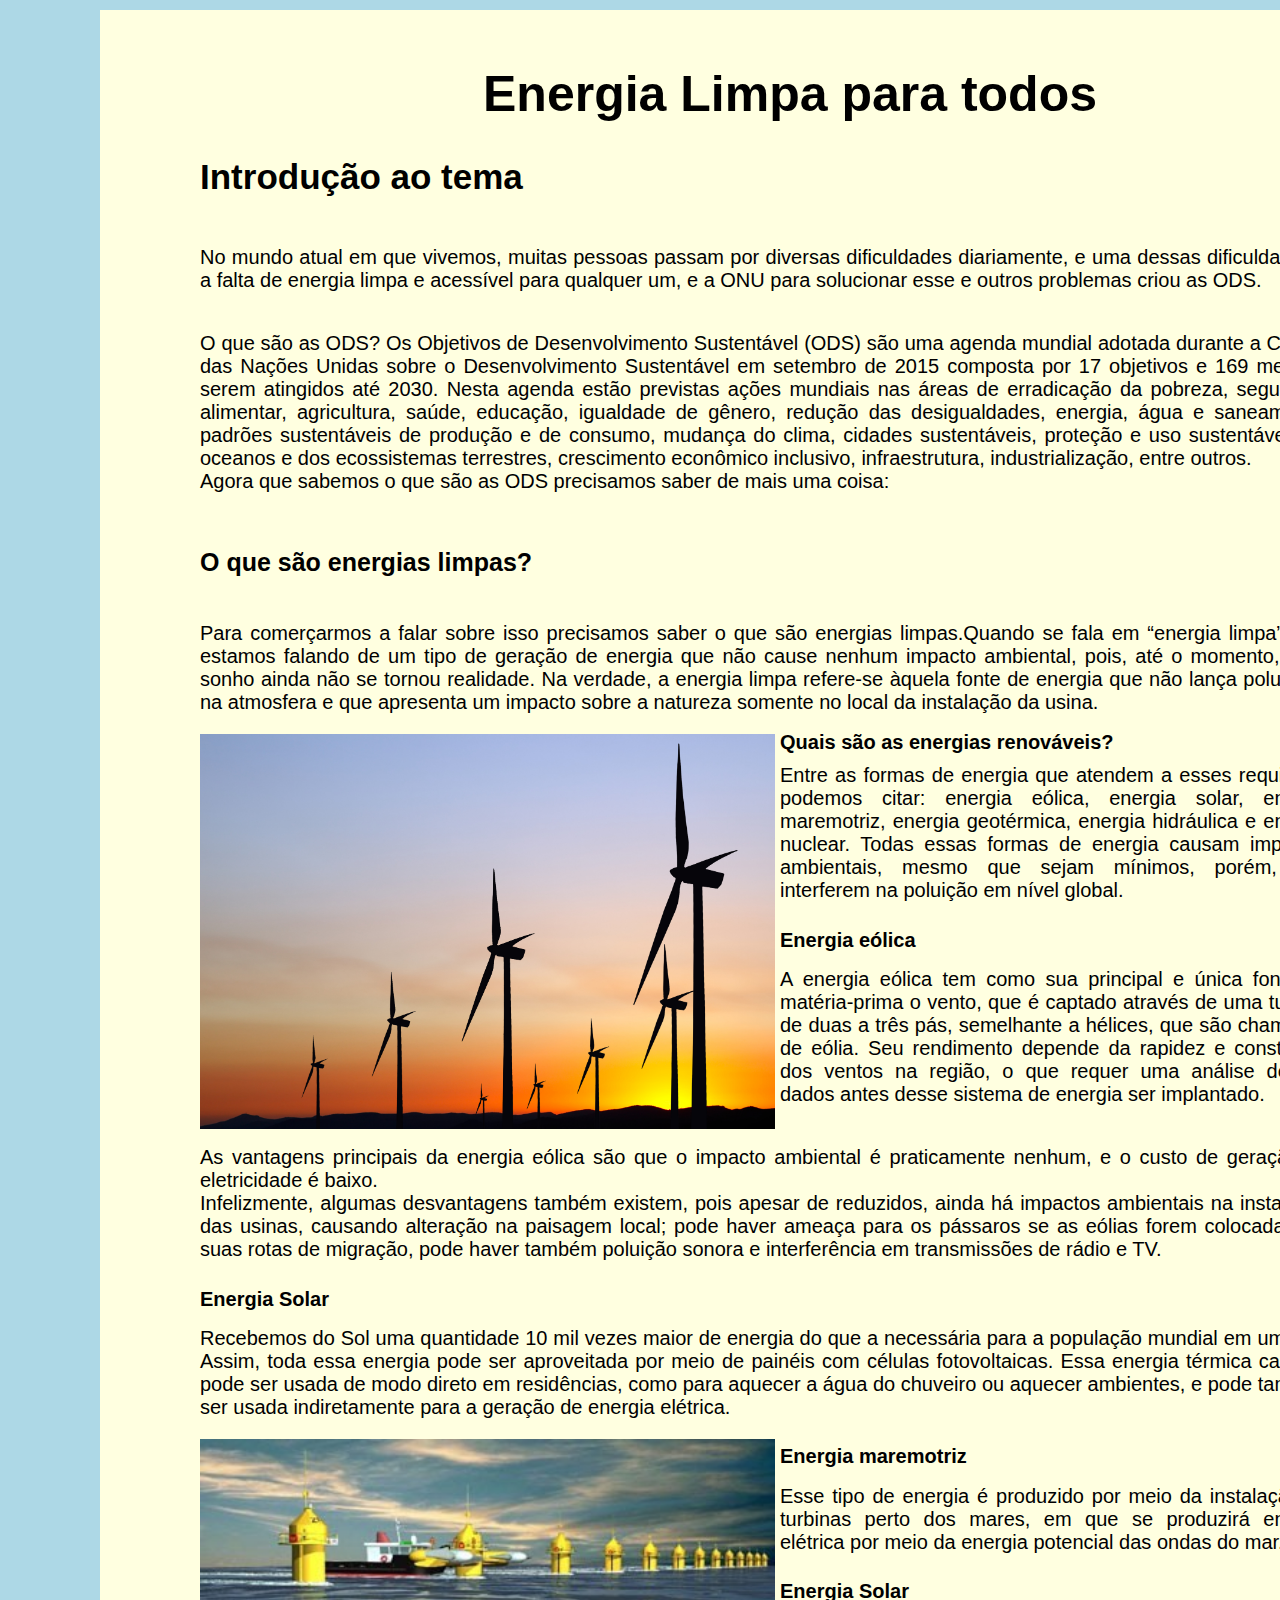
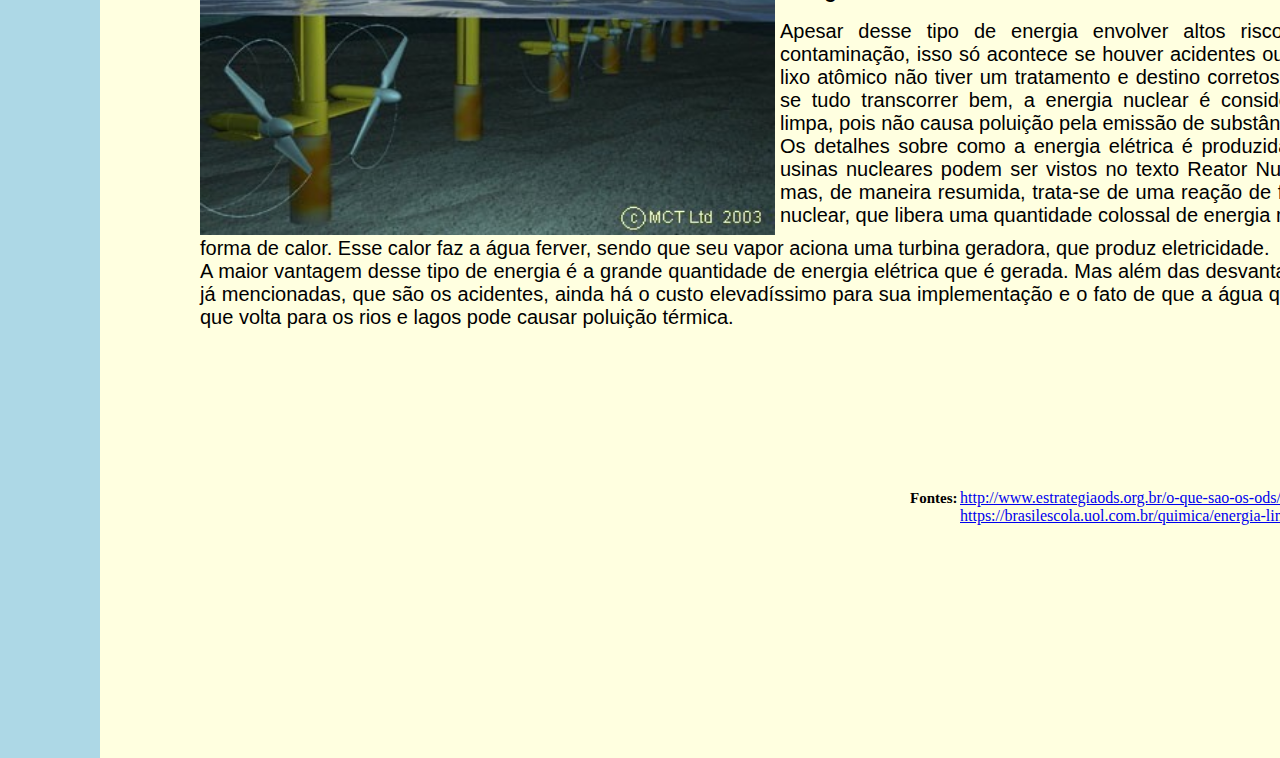
<file: EnergiaLimpa.html>
<html>
    <head>
        <title>Energia Limpa todos</title>    
        <link href="EnergiaLimpa.css" rel="stylesheet">
        </title>
        <meta charset="UTF-8">
    </head>
    <body >
        <h1>Energia Limpa para todos</h1>
        <h2>Introdução ao tema</h2>
        <p>No mundo atual em que vivemos, muitas pessoas passam por diversas dificuldades diariamente, e uma dessas dificuldades é a falta de energia limpa e acessível para qualquer um, e a ONU para solucionar esse e outros problemas criou as ODS.</p>
        <p>O que são as ODS? Os Objetivos de Desenvolvimento Sustentável (ODS) são uma agenda mundial adotada durante a Cúpula das Nações Unidas sobre o Desenvolvimento Sustentável em setembro de 2015 composta por 17 objetivos e 169 metas a serem atingidos até 2030. Nesta agenda estão previstas ações mundiais nas áreas de erradicação da pobreza, segurança alimentar, agricultura, saúde, educação, igualdade de gênero, redução das desigualdades, energia, água e saneamento, padrões sustentáveis de produção e de consumo, mudança do clima, cidades sustentáveis, proteção e uso sustentável dos oceanos e dos ecossistemas terrestres, crescimento econômico inclusivo, infraestrutura, industrialização, entre outros.<br> Agora que sabemos o que são as ODS precisamos saber de mais uma coisa: </p>
        <h3>O que são energias limpas?</h3>
        <p> Para  comerçarmos a falar sobre isso precisamos saber o que são energias limpas.Quando se fala em “energia limpa”, não estamos falando de um tipo de geração de energia que não cause nenhum impacto ambiental, pois, até o momento, esse sonho ainda não se tornou realidade. Na verdade, a energia limpa refere-se àquela fonte de energia que não lança poluentes na atmosfera e que apresenta um impacto sobre a natureza somente no local da instalação da usina.</p>
        <img src="Imagens do site/Energia-eólica.jpg" alt="TOP" >
        <div>
            <h3 id="t2">
            Quais são as energias renováveis?
            </h3>
            <p class="p">
            Entre as formas de energia que atendem a esses requisitos, podemos citar: energia eólica, energia solar, energia maremotriz, energia geotérmica, energia hidráulica e energia nuclear. Todas essas formas de energia causam impactos ambientais, mesmo que sejam mínimos, porém, não interferem na poluição em nível global. 
            </p>
            <h4 class="t">
            Energia eólica
            </h4>
            <p class="p">
            A energia eólica tem como sua principal e única fonte de matéria-prima o vento, que é captado através de uma turbina de duas a três pás, semelhante a hélices, que são chamadas de eólia. Seu rendimento depende da rapidez e constância dos ventos na região, o que requer uma análise desses dados antes desse sistema de energia ser implantado. 
            </p>
            <p id="p1">      
            As vantagens principais da energia eólica são que o impacto ambiental é praticamente nenhum, e o custo de geração de eletricidade é baixo.<br>Infelizmente, algumas desvantagens também existem, pois apesar de reduzidos, ainda há impactos ambientais na instalação das usinas, causando alteração na paisagem local; pode haver ameaça para os pássaros se as eólias forem colocadas em suas rotas de migração, pode haver também poluição sonora e interferência em transmissões de rádio e TV.</p>
            <h4 class="t1">
            Energia Solar
            </h4>
            <p id="p">
            Recebemos do Sol uma quantidade 10 mil vezes maior de energia do que a necessária para a população mundial em um ano. Assim, toda essa energia pode ser aproveitada por meio de painéis com células fotovoltaicas. Essa energia térmica captada pode ser usada de modo direto em residências, como para aquecer a água do chuveiro ou aquecer ambientes, e pode também ser usada indiretamente para a geração de energia elétrica.</p>
            <img src ="Imagens do site/energiademares.jpg">
            <h4 id="m">
            Energia maremotriz
            </h4>
            <p class="p">
            Esse tipo de energia é produzido por meio da instalação de turbinas perto dos mares, em que se produzirá energia elétrica por meio da energia potencial das ondas do mar.
            </p>
            <h4 class="t">
            Energia Solar 
            </h4>
            <p class="p">
            Apesar desse tipo de energia envolver altos riscos de contaminação, isso só acontece se houver acidentes ou se o lixo atômico não tiver um tratamento e destino corretos. Mas se tudo transcorrer bem, a energia nuclear é considerada limpa, pois não causa poluição pela emissão de substâncias.<br>Os detalhes sobre como a energia elétrica é produzida nas usinas nucleares podem ser vistos no texto Reator Nuclear; mas, de maneira resumida, trata-se de uma reação de fissão nuclear, que libera uma quantidade colossal de energia na 
        </p>
        <p id="p2">forma de calor. Esse calor faz a água ferver, sendo que seu vapor aciona uma turbina geradora, que produz eletricidade.<br>A maior vantagem desse tipo de energia é a grande quantidade de energia elétrica que é gerada. Mas além das desvantagens já mencionadas, que são os acidentes, ainda há o custo elevadíssimo para sua implementação e o fato de que a água quente que volta para os rios e lagos pode causar poluição térmica.   
        </p>
        <div id="h">
        <a href="http://www.estrategiaods.org.br/o-que-sao-os-ods/">http://www.estrategiaods.org.br/o-que-sao-os-ods/</a>    
        <a href="https://brasilescola.uol.com.br/quimica/energia-limpa.htm">https://brasilescola.uol.com.br/quimica/energia-limpa.htm</a>
        <h6>Fontes:</h6>
        </div>
        <br>
        <br>
        <br>
        <br>       
        <br>
        <br>
        <br>         
        <br>
        <br>
        <br>            
        <br>
        <br>
        </div>
    </body>
</html>
</file>
<file: EnergiaLimpa.css>
html{

    background-color: lightblue;
    width: 1580px;
    margin: auto;
    padding: auto;

}
body{
    background-color: lightyellow;
    margin-left: 100px;
    margin-right: 100px;
    margin-top: 10px;
    margin-bottom: -10px;
    padding-top: 15px;

}
h1{
    text-align: center;
    font-family:Arial;
    font-size: 50;
    padding-top: 40px;
    
}
h2{
    font-family: Arial;
    font-size: 35px;
    margin-left: 100px
}
h3{
    margin-left: 100px;
    padding-top: 30px;
    font-family: Arial;
    font-size: 25;
}
p{
    margin-left: 100px;
    margin-right: 150px;
    padding-top: 20px;
    text-align: justify;
    font-family: Arial;
    font-size: 20;
}
img{
    width: 574.5px;
    height: 395.5px;
    padding-left: 100px;
    text-align: justify;
}
#t2{
    margin-top: -428px;
    margin-left: 680px;
    text-align: justify;
    font-family: Arial;
    font-size: 20;
}
.p{
    margin-left: 680;
    margin-top: -30px;
    text-align: justify;
}
.t{
    margin-left: 680px;
    text-align: justify;
    font-family: Arial;
    font-size: 20;
}
.t1{
    font-family: Arial;
    font-size: 20;
    margin-left: 100px;
 
}
a{
    text-align: right;
    margin-top: 100px
}
.p1{
    margin-top: -35px;
    text-align: justify; 
}
#p1{
    text-align: justify;
  
}
#p{
    margin-top: -30px
}
#m{
    font-family: Arial;
    font-size: 20px;
    margin-left: 680px;
    margin-top:-390px
}
#m1{
    margin-left:680px;
}
#p2{
    margin-top: -30px
}
a{
    margin-left:860px;
}
h6{
    margin-left:810px;
    margin-top:-35px;
    font-size: 15px
}
#h{
    padding-top:140px
}
</file>
